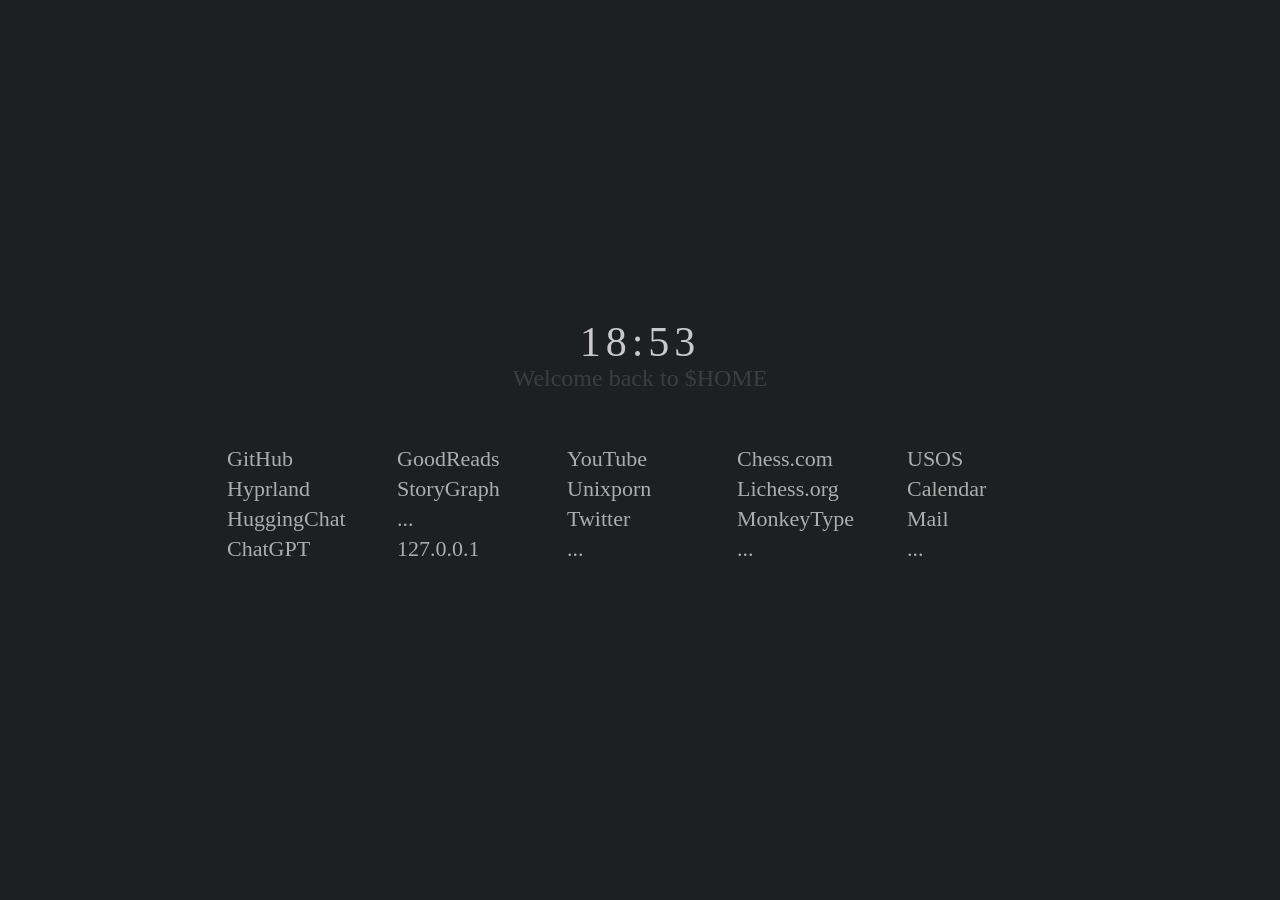
<file: docs/index.html>
<!DOCTYPE html>
<html lang="en">

  <head>
    <meta charset="UTF-8">
    <title>startpage</title>
    <link rel="icon" type="image/x-icon" href="icons/favicon.png">
    <link rel="stylesheet" type="text/css" href="style.css">
    <script src='time.js'></script>
  </head>
     
  <body onload="realtimeClock()">   
    <div class="time">
      <div id="clock"></div>
    </div>

      <div class="title">Welcome back to $HOME</div>
    
    <div class="bookmark">
      <div class="category">
        <div class="bookmarks">
          <li><a href="https://github.com/">GitHub</a></li>
          <li><a href="https://wiki.hyprland.org/">Hyprland</a></li>
          <li><a href="https://huggingface.co/chat/">HuggingChat</a></li>
          <li><a href="https://chat.openai.com/">ChatGPT</a></li>
        </div>
      </div>

      <div class="category">
        <div class="bookmarks">
          <li><a href="https://www.goodreads.com/">GoodReads</a></li>
          <li><a href="https://app.thestorygraph.com/">StoryGraph</a></li>
          <li><a href="">...</a></li>
          <li><a href="127.0.0.1">127.0.0.1</a></li>
        </div>
      </div>

      <div class="category">
        <div class="bookmarks">
          <li><a href="https://www.youtube.com/">YouTube</a></li>
          <li><a href="https://www.reddit.com/r/unixporn/">Unixporn</a></li>
          <li><a href="https://twitter.com/home">Twitter</a></li>
          <li><a href="">...</a></li>
        </div>
      </div>

      <div class="category">
        <div class="bookmarks">
          <li><a href="https://www.chess.com/">Chess.com</a></li>
          <li><a href="https://lichess.org/">Lichess.org</a></li>
          <li><a href="https://monkeytype.com/">MonkeyType</a></li>
          <li><a href="">...</a></li>
        </div>
      </div>
      <div class="category">
        <div class="bookmarks">
          <li><a href="https://idm.uci.pb.edu.pl">USOS</a></li>
          <li><a href="https://calendar.google.com/calendar/u/0/r/week">Calendar</a></li>
          <li><a href="https://mail.google.com/mail/u/0/#inbox">Mail</a></li>
          <li><a href="">...</a></li>
        </div>
      </div>
      </div>
    </div>
  </body>
</html>
</file>
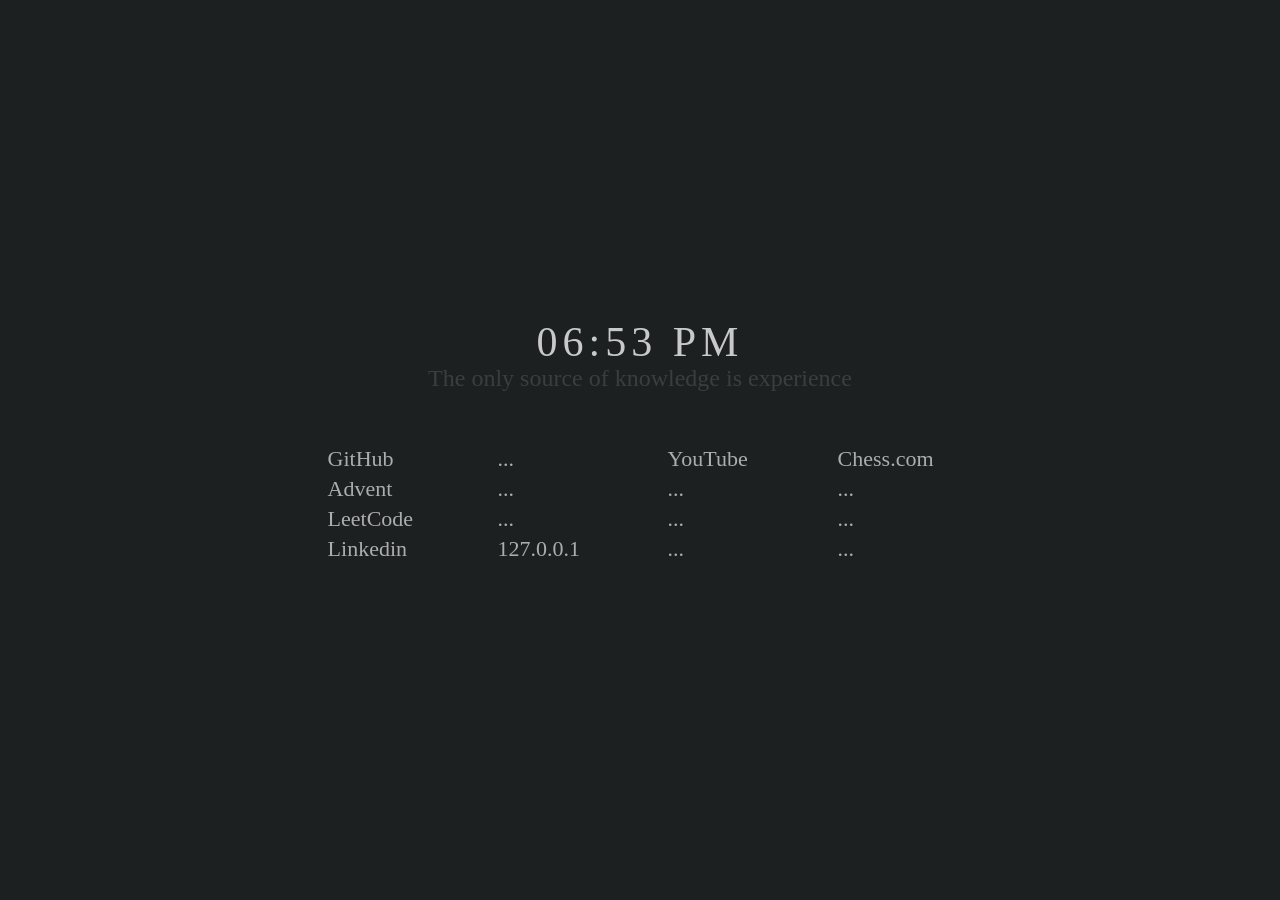
<file: startup-page/index.html>
<!DOCTYPE html>
<html lang="en">

  <head>
    <meta charset="UTF-8">
    <title>startpage</title>
    <link rel="icon" type="image/x-icon" href="icons/favicon.png">
    <link rel="stylesheet" type="text/css" href="style.css">
    <script src='time.js'></script>
  </head>
     
  <body onload="realtimeClock()">   
    <div class="time">
      <div id="clock"></div>
    </div>

      <div class="title">The only source of knowledge is experience</div>
    
    <div class="bookmark">
      <div class="category">
        <div class="bookmarks">
          <li><a href="https://github.com/">GitHub</a></li>
          <li><a href="https://adventofcode.com/">Advent</a></li>
          <li><a href="https://leetcode.com/">LeetCode</a></li>
          <li><a href="https://linkedin.com">Linkedin</a></li>
        </div>
      </div>

      <div class="category">
        <div class="bookmarks">
          <li><a href="">...</a></li>
          <li><a href="">...</a></li>
          <li><a href="">...</a></li>
          <li><a href="127.0.0.1">127.0.0.1</a></li>
        </div>
      </div>

      <div class="category">
        <div class="bookmarks">
          <li><a href="https://www.youtube.com/">YouTube</a></li>
          <li><a href="">...</a></li>
          <li><a href="">...</a></li>
          <li><a href="">...</a></li>
        </div>
      </div>

      <div class="category">
        <div class="bookmarks">
          <li><a href="https://www.chess.com/">Chess.com</a></li>
          <li><a href="">...</a></li>
          <li><a href="">...</a></li>
          <li><a href="">...</a></li>
        </div>
      </div>
      </div>
    </div>
  </body>
</html>
</file>
<file: docs/style.css>
:root {
    --color-bg: #1d2021;
    --color-fg: #636869;
    --color-link: #c9c9c9;
    --color-link-visited: #c9c9c9;
    --color-link-hover: #8ad1cf ;
    --clock-font: "Minecraftia";
    --text-font: "Coder's Crux";
}

html{
  display: flex;
  flex-flow: row nowrap;  
  justify-content: center;
  align-content: center;
  align-items: center;
  height: 100%;
  width: 100%;
  margin: 0;
  padding: 0;
}

body {
  background: var(--color-bg);
  color: #BBC4C8;
  height: 100%;
  width: 100%;
  margin: 0;
  padding: 0;
}


.time {
  transform: translate(-50%, -50%);
  font-family: var(--clock-font);
  position: absolute;
  text-align: center;
  top: 38%;
  left: 50%;
  font-size: 42px;
  letter-spacing: 5px;
  color: #c9c9c9;
}

@media (max-width: 768px) {
  .time {
    font-size: 32px;
  }
}

.title {
  font-family: var(--text-font);
  transform: translate(-50%, -50%);
  position: absolute;
  text-align: center;
  top: 42%;
  left: 50%;
  color: #3b3d3f;
  font-size: 24px;
}

.container {
  display: flex;
  flex-direction: column;
  height: 100%;
  width: 100%;
  justify-content: center;
}


.category {
  display: flex;
  flex-direction: column;
  width: 170px;
}

.bookmark {
  position: absolute;
  display: flex;
  justify-content: space-evenly;
  transform: translate(-50%, -50%);
  margin: auto;
  top: 56%;
  left: calc(48% + 2%);
}

.bookmarks {
  display: flex;
  flex-direction: column;
  align-items: left;
  background: #1d2021;
  margin-left: 10px;
}


li {
  display: flex;
  list-style-type: none;
  font-family: var(--text-font);
  font-size: 22px;
  padding: 2px;
  list-style-type: none;
}

a:link {
  text-decoration: none;
  color: #adadad;
}

a:visited {
  color: #adadad;
}

a:hover {
  color: #8ad1cf ;
}
</file>
<file: startup-page/style.css>
:root {
    --color-bg: #1d2021;
    --color-fg: #636869;
    --color-link: #c9c9c9;
    --color-link-visited: #c9c9c9;
    --color-link-hover: #8ad1cf ;
    --clock-font: "Minecraftia";
    --text-font: "Coder's Crux";
}

html{
  display: flex;
  flex-flow: row nowrap;  
  justify-content: center;
  align-content: center;
  align-items: center;
  height: 100%;
  width: 100%;
  margin: 0;
  padding: 0;
}

body {
  background: var(--color-bg);
  color: #BBC4C8;
  height: 100%;
  width: 100%;
  margin: 0;
  padding: 0;
}


.time {
  transform: translate(-50%, -50%);
  font-family: var(--clock-font);
  position: absolute;
  text-align: center;
  top: 38%;
  left: 50%;
  font-size: 42px;
  letter-spacing: 5px;
  color: #c9c9c9;
}

@media (max-width: 768px) {
  .time {
    font-size: 32px;
  }
}

.title {
  font-family: var(--text-font);
  transform: translate(-50%, -50%);
  position: absolute;
  text-align: center;
  top: 42%;
  left: 50%;
  color: #3b3d3f;
  font-size: 24px;
}

.container {
  display: flex;
  flex-direction: column;
  height: 100%;
  width: 100%;
  justify-content: center;
}


.category {
  display: flex;
  flex-direction: column;
  width: 170px;
}

.bookmark {
  position: absolute;
  display: flex;
  justify-content: space-evenly;
  transform: translate(-50%, -50%);
  margin: auto;
  top: 56%;
  left: calc(50% + 2%);
}

.bookmarks {
  display: flex;
  flex-direction: column;
  align-items: left;
  background: #1d2021;
}


li {
  display: flex;
  list-style-type: none;
  font-family: var(--text-font);
  font-size: 22px;
  padding: 2px;
  list-style-type: none;
}

a:link {
  text-decoration: none;
  color: #adadad;
}

a:visited {
  color: #adadad;
}

a:hover {
  color: #8ad1cf ;
}
</file>
